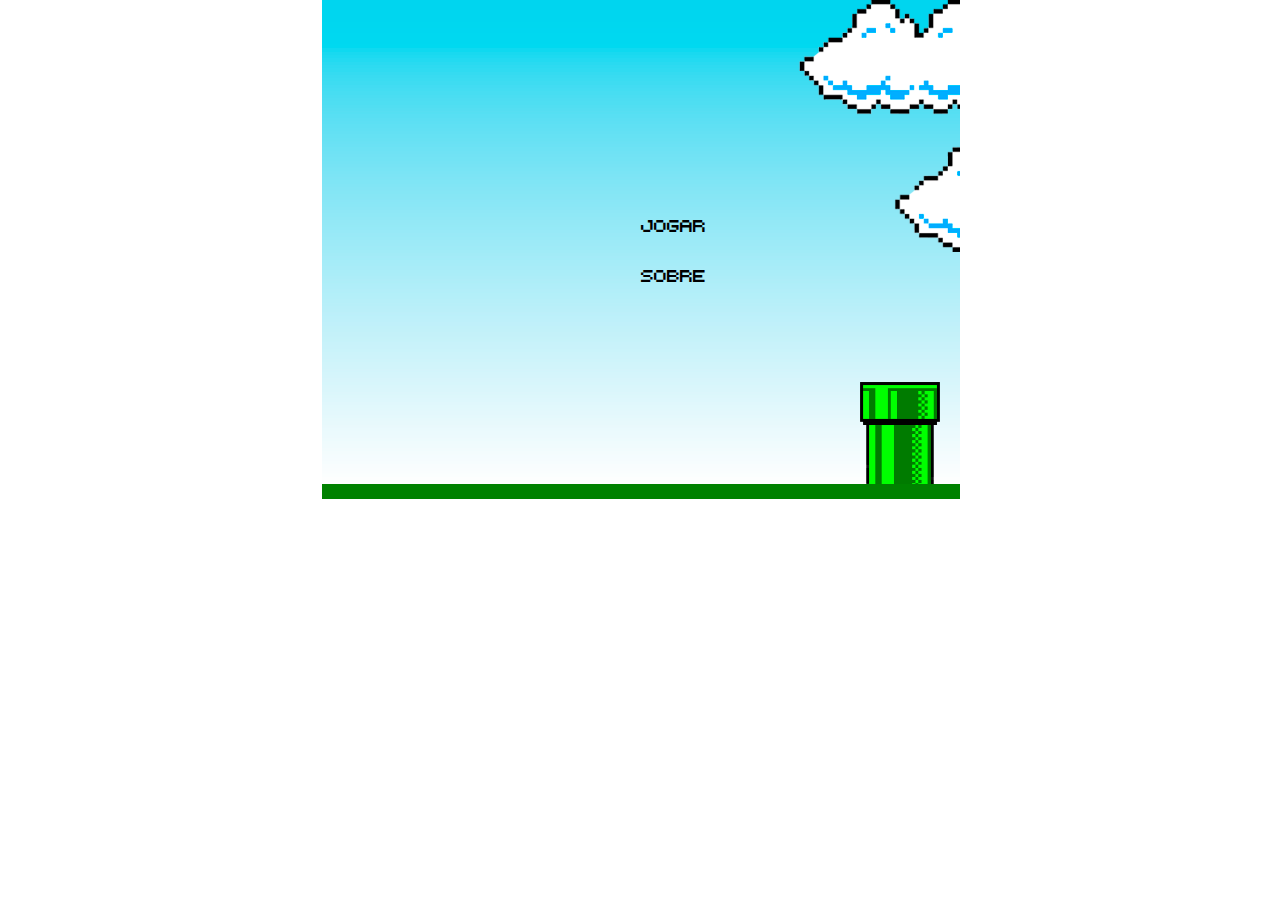
<file: index.html>
<!DOCTYPE html>
<html lang="pt-br">
<head>
    <meta charset="UTF-8">
    <meta http-equiv="X-UA-Compatible" content="IE=edge">
    <meta name="viewport" content="width=device-width, initial-scale=1.0">
    <link rel="stylesheet" href="./css/menu.css">
    <title>Menu</title>
</head>
<body>
    <nav class="menu" >
        <ul>
            <li><a href="jogo.html">Jogar</a></li>
            <li><a href="sobre.html">Sobre</a></li>
        </ul>
    </nav>
    
</body>
</html>
</file>
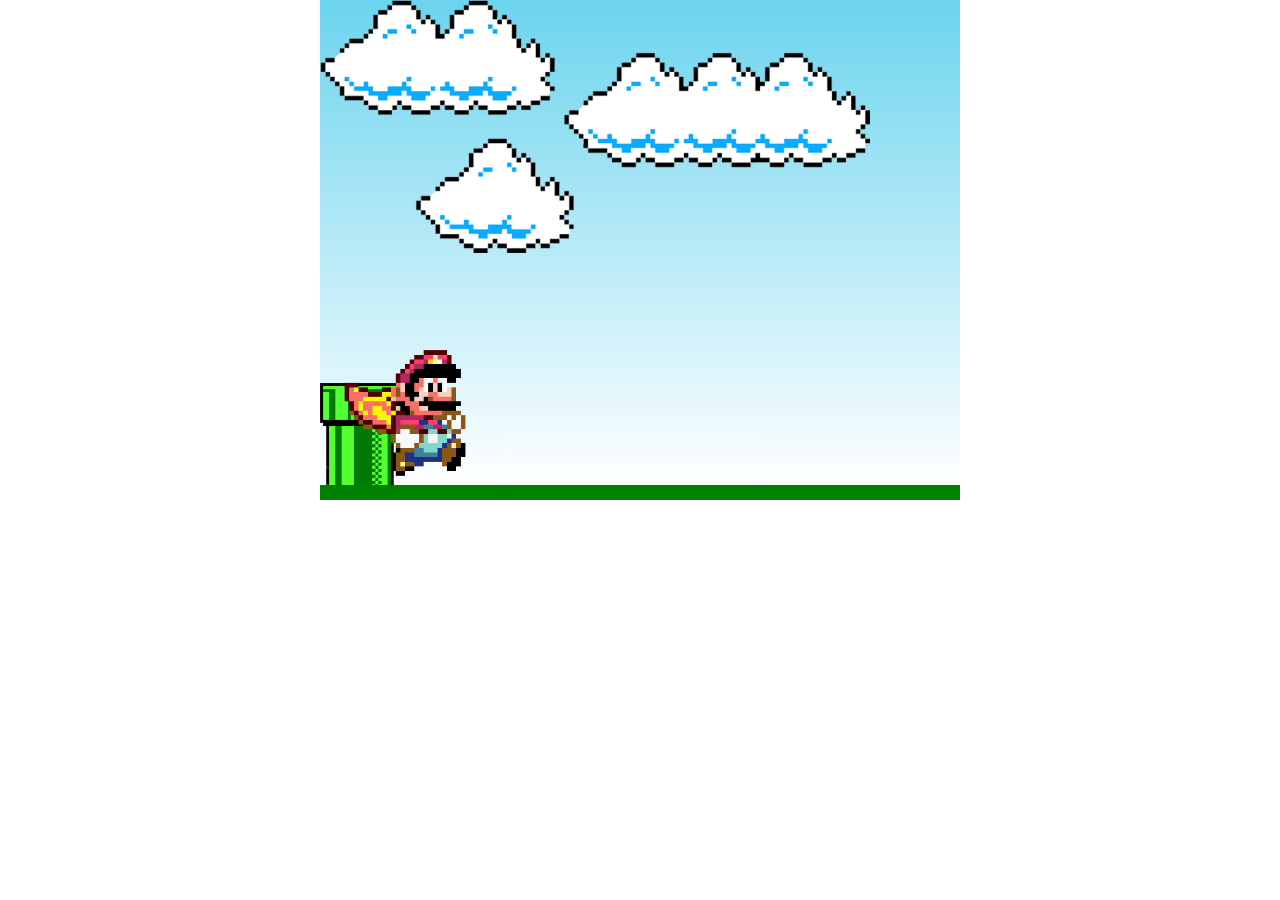
<file: jogo.html>
<!DOCTYPE html>
<html lang="pt-br">

<head>
    <meta charset="UTF-8">
    <meta http-equiv="X-UA-Compatible" content="IE=edge">
    <meta name="viewport" content="width=device-width, initial-scale=1.0">
    <link rel="stylesheet" href="./css/style.css">
    <script src="./js/script.js" defer></script>
    <title>mario-game</title>
</head>

<body>
<div class="game-board">
<img src="./img/pipe.png" class="pipe">
<img src= "img/mario.gif" class="mario">
<img src="./img/clouds.png" class="clouds">
</div>
</body>

</html>
</file>
<file: css/menu.css>
@font-face {
    font-family:'retro' ;
    src: url('../fonts/retro_computer_personal_use.ttf') format('opentype');
    font-weight: normal;
}

*{
        box-sizing: border-box;
        margin:0 auto;
    }

nav { 
    background-image: url(../img/background.png);
    height: 500px;
    width: 50%;
    display: flex ;
    justify-content: center;
    align-items: center;
}

nav ul {
    list-style-type: none;
    padding: 1em;
    display: flex ;
    justify-content: center;
    align-items: center;
    flex-direction: column;
}

nav ul li a {
color: black;
font-family: retro;
padding: 15px;
text-decoration: none;
display: block;
width: 25px;
text-transform: uppercase;

}

nav ul li a:hover {
color: black;
}
</file>
<file: css/style.css>
*{
margin:0;
padding: 0;
box-sizing: border-box;
}

.game-board{
 height: 500px;
 width: 50%;
border-bottom: 15px solid green;
margin: 0 auto;
position: relative;
overflow: hidden;
background: linear-gradient( rgb(108, 212, 238), white);
}

.pipe{
position: absolute;
bottom:0;
width: 80px;
animation: pipe-animation 1s infinite linear; 
}

@keyframes pipe-animation {
from {
right: -70px;
}
to{
right: 100%;
}
}

.mario{
width: 170px;
position: absolute;
bottom: 0;
z-index: 1;
}

.jump {
    animation: jump 500ms ease-out;
}

@keyframes jump{
0% {
bottom:0%;
}
30%{
    bottom: 140px;
    }
40%{
    bottom: 160px;
}

50%{
bottom: 190px;
}

60%{
    bottom: 190px;
    }

100%{
bottom: 0%;
}
}

.clouds{
width: 550px;
position: absolute;
animation: clouds-animation 20s infinite linear;

}

@keyframes clouds-animation{
    from{
right: -550px;
    }
to {
right: 100%;
}
}

p{
    height: 50px;
    width: 50%;
    animation: p-animation;
}

@keyframes p-animation{
from{
height: 50px;


}
to {
height: 0%;


}

}

audio {
    width: 350px;
    height: 30px;
}
</file>
